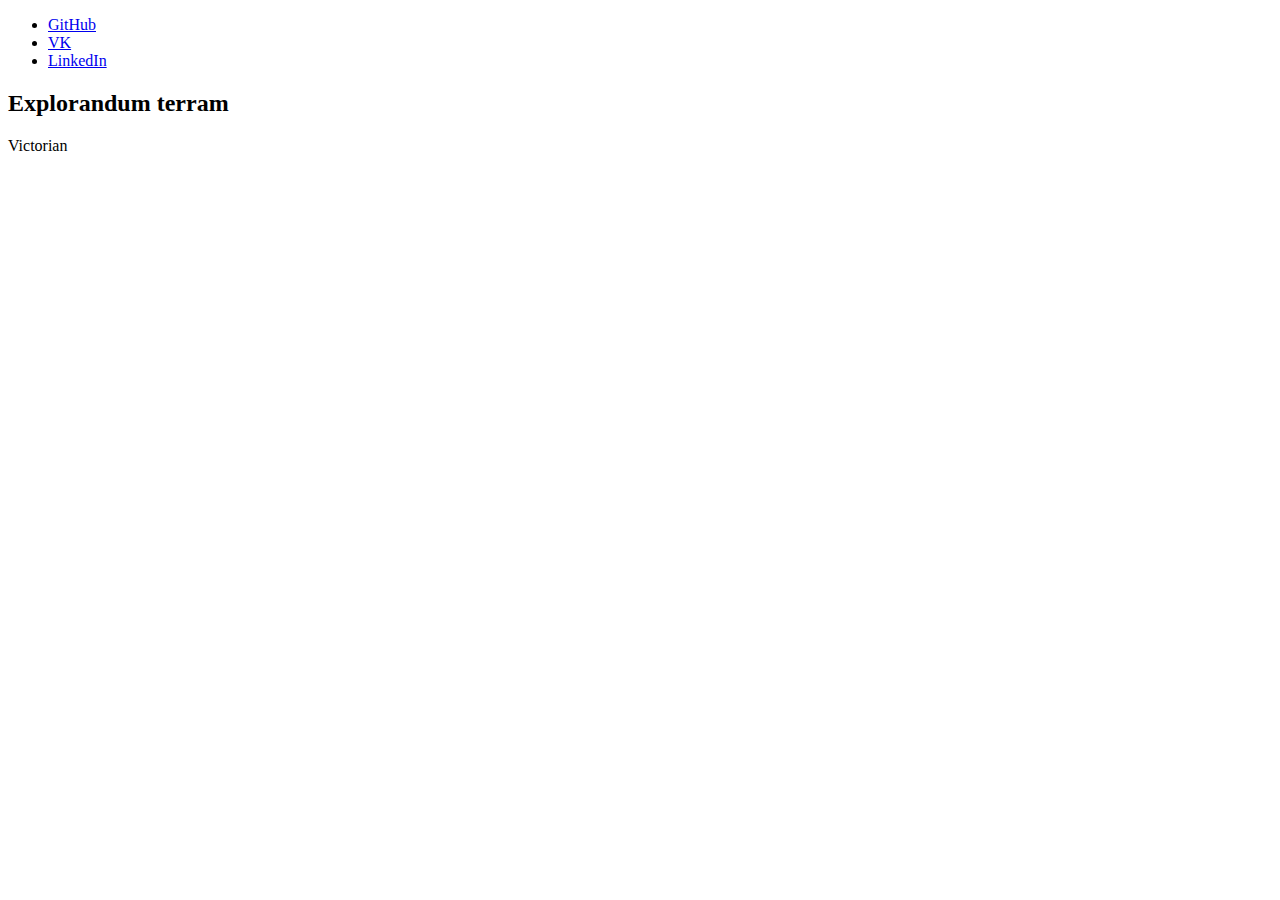
<file: src/main/webapp/WEB-INF/views/lobby.html>
<!DOCTYPE html>
<html>
<head>
  <title>Login</title>
  <link rel="stylesheet" th:href="@{/css/lobby_style.css}">
</head>
<body>
<div class="container">
  <div class="social-links">
    <ul>
      <li><a href="https://github.com/NichiporukRoman" target="_blank">GitHub</a></li>
      <li><a href="https://vk.com/nichufromhell" target="_blank">VK</a></li>
      <li><a href="https://www.linkedin.com/in/roman-nichiporuk-a001022b1/" target="_blank">LinkedIn</a></li>
    </ul>
  </div>
  <h2>Explorandum terram</h2>
  <h3><span th:text="${username}"></span></h3>

  <div class="tile" onclick="handleClick('Victorian', 'lobby')">Victorian</div>

  <script type="text/javascript" th:src="@{/js/handleTileClick.js}"></script>
</div>
</body>
</html>
</file>
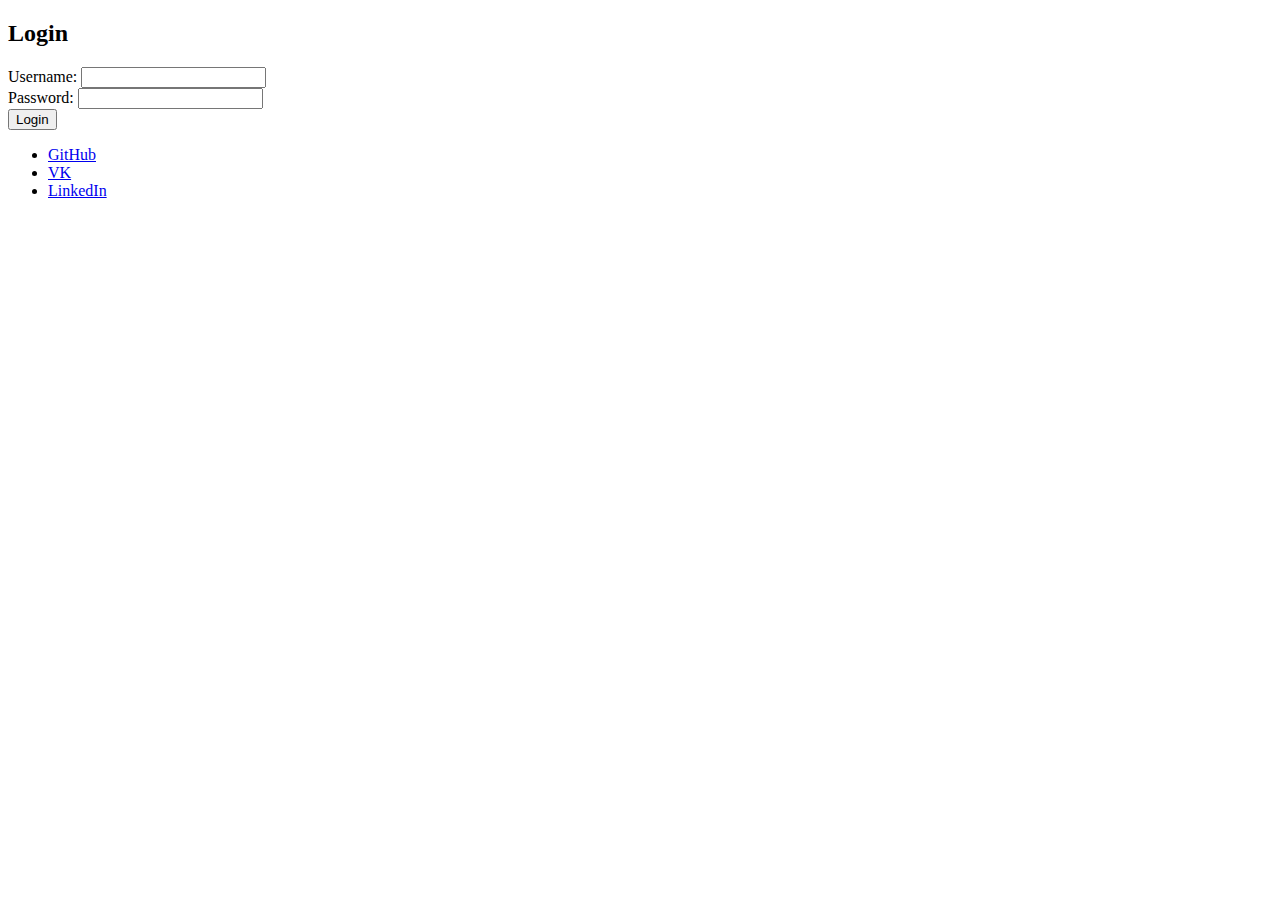
<file: src/main/webapp/WEB-INF/views/login.html>
<!DOCTYPE html>
<html>
<head>
  <title>Login</title>
  <link rel="stylesheet" th:href="@{/css/registration_style.css}">
</head>
<body>
<div class="container">
  <h2>Login</h2>
  <form th:method="Post" th:action="@{/loginHandler}">
    <div class="form-group">
      <label for="username">Username:</label>
      <input type="text" id="username" name="username" required>
    </div>
    <div class="form-group">
      <label for="password">Password:</label>
      <input type="password" id="password" name="password" required>
    </div>
    <div class="form-group">
      <button type="submit">Login</button>
    </div>
  </form>
  <div class="social-links">
    <ul>
      <li><a href="https://github.com/NichiporukRoman" target="_blank">GitHub</a></li>
      <li><a href="https://vk.com/nichufromhell" target="_blank">VK</a></li>
      <li><a href="https://www.linkedin.com/in/roman-nichiporuk-a001022b1/" target="_blank">LinkedIn</a></li>
    </ul>
  </div>
</div>
</body>
</html>
</file>
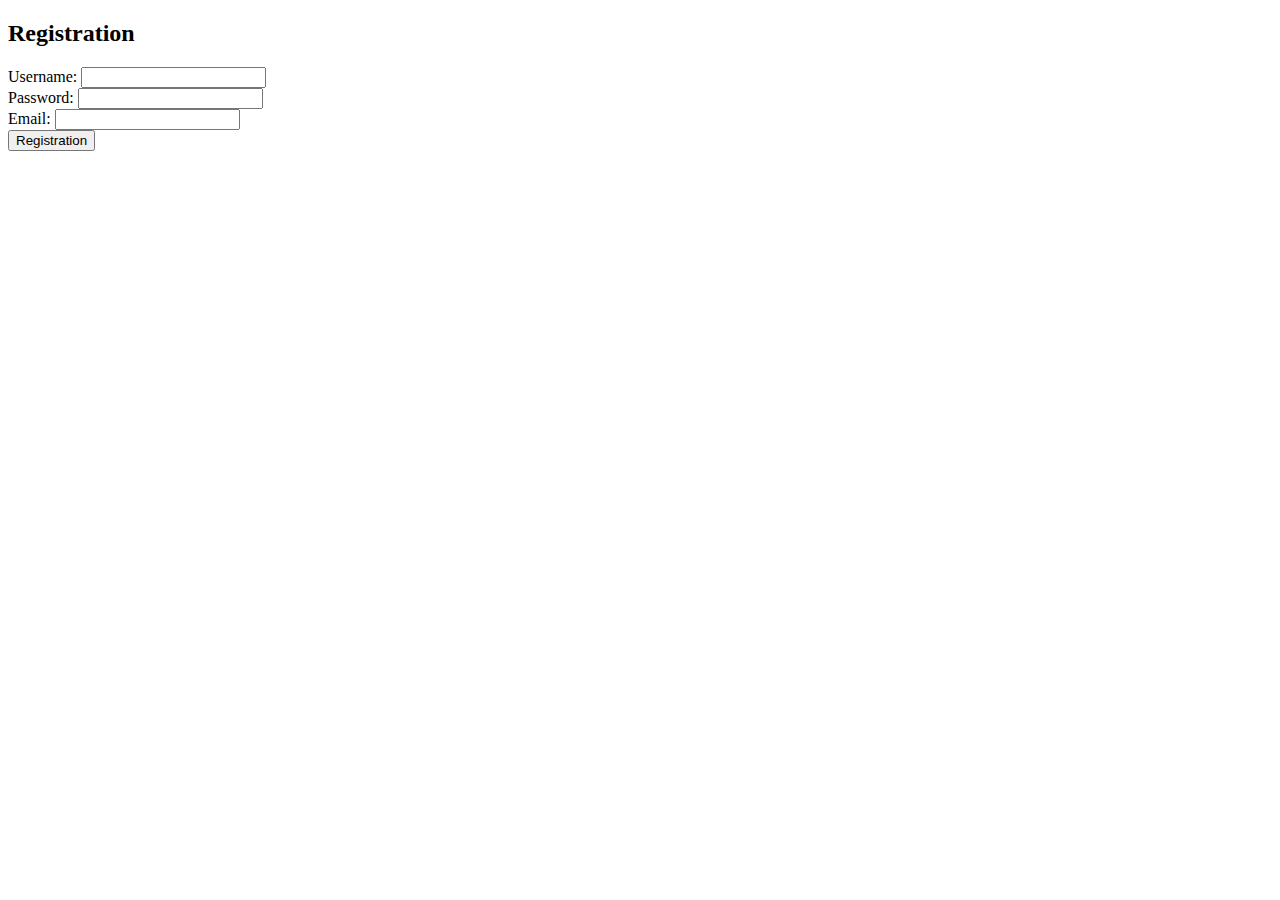
<file: src/main/webapp/WEB-INF/views/registration.html>
<!DOCTYPE html>
<html xmlns:th="http://www.thymeleaf.org">
<head>
  <title>Registration</title>
  <link rel="stylesheet" th:href="@{/css/registration_style.css}">
</head>
<body>  
<div class="container">
  <h2>Registration</h2>
  <form>
    <div class="form-group">
      <label for="username">Username:</label>
      <input type="text" id="username" name="username" required>
    </div>
    <div class="form-group">
      <label for="password">Password:</label>
      <input type="password" id="password" name="password" required>
    </div>
    <div class="form-group">
      <label for="email">Email:</label>
      <input type="email" id="email" name="email" required>
    </div>
    <div class="form-group">
      <button type="submit">Registration</button>
    </div>
  </form>
</div>
</body>
</html>
</file>
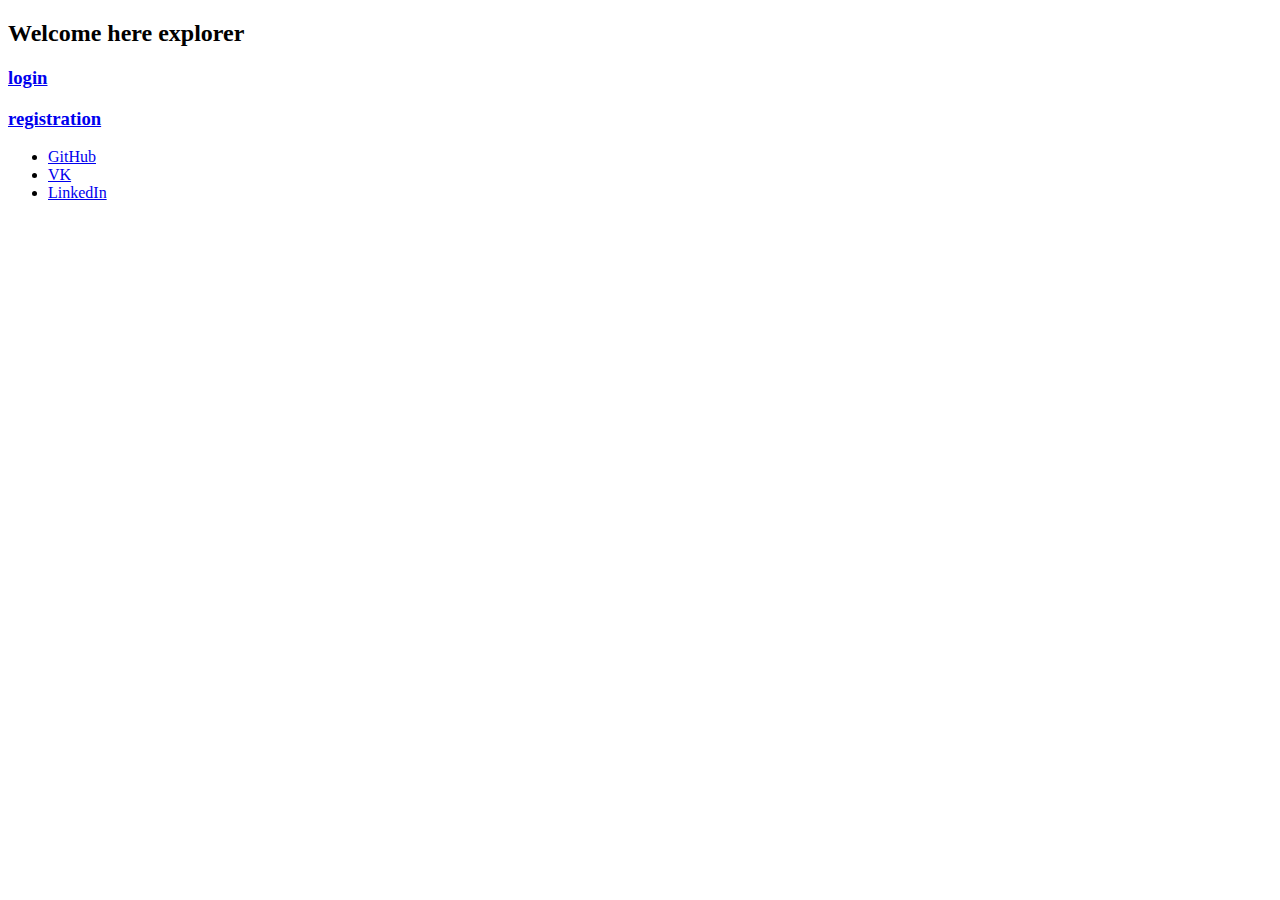
<file: src/main/webapp/WEB-INF/views/welcome_page.html>
<!DOCTYPE html>
<html>
<head>
    <title>Login</title>
    <link rel="stylesheet" th:href="@{/css/lobby_style.css}">
</head>
<body>
<div class="container">
    <h2>Welcome here explorer</h2>
    <h3> <a href="login" target="_blank">login</a> </h3>
    <h3> <a href="registration" target="_blank">registration</a> </h3>
    <div class="social-links">
        <ul>
            <li><a href="https://github.com/NichiporukRoman" target="_blank">GitHub</a></li>
            <li><a href="https://vk.com/nichufromhell" target="_blank">VK</a></li>
            <li><a href="https://www.linkedin.com/in/roman-nichiporuk-a001022b1/" target="_blank">LinkedIn</a></li>
        </ul>
    </div>
</div>
</body>
</html>
</file>
